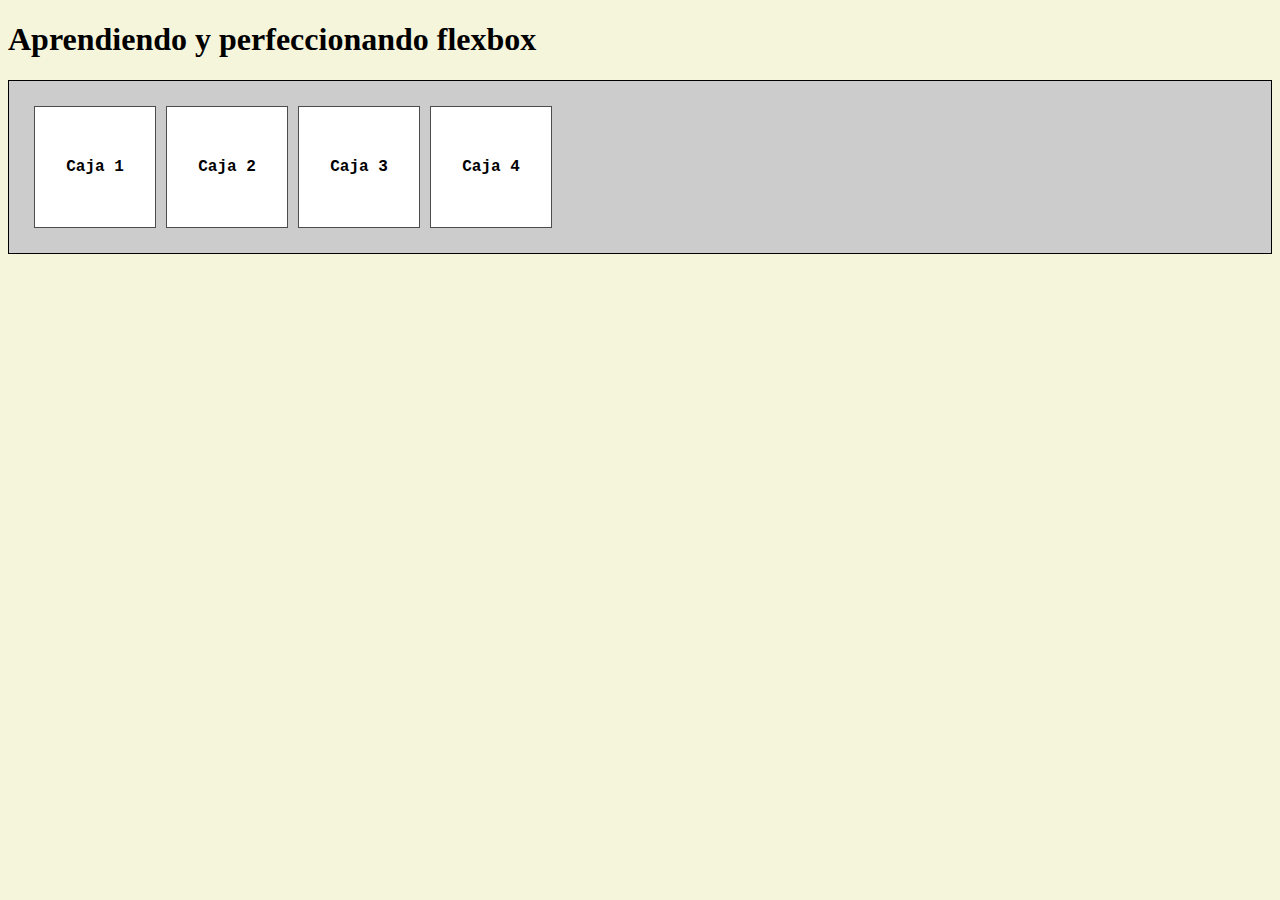
<file: index.html>
<!DOCTYPE html>
<html lang="en">
<head>
    <meta charset="UTF-8">
    <meta http-equiv="X-UA-Compatible" content="IE=edge">
    <meta name="viewport" content="width=device-width, initial-scale=1.0">
    <title>CSS flexbox</title>
    <link rel="stylesheet" href="main.css" type="text/css" />
</head>
<body>
    <h1>Aprendiendo y perfeccionando flexbox</h1>

    <section class="flex-container">
        <div class="caja">Caja 1</div>
        <div class="caja">Caja 2</div>
        <div class="caja">Caja 3</div>
        <div class="caja">Caja 4</div>
    </section>
</body>
</html>
</file>
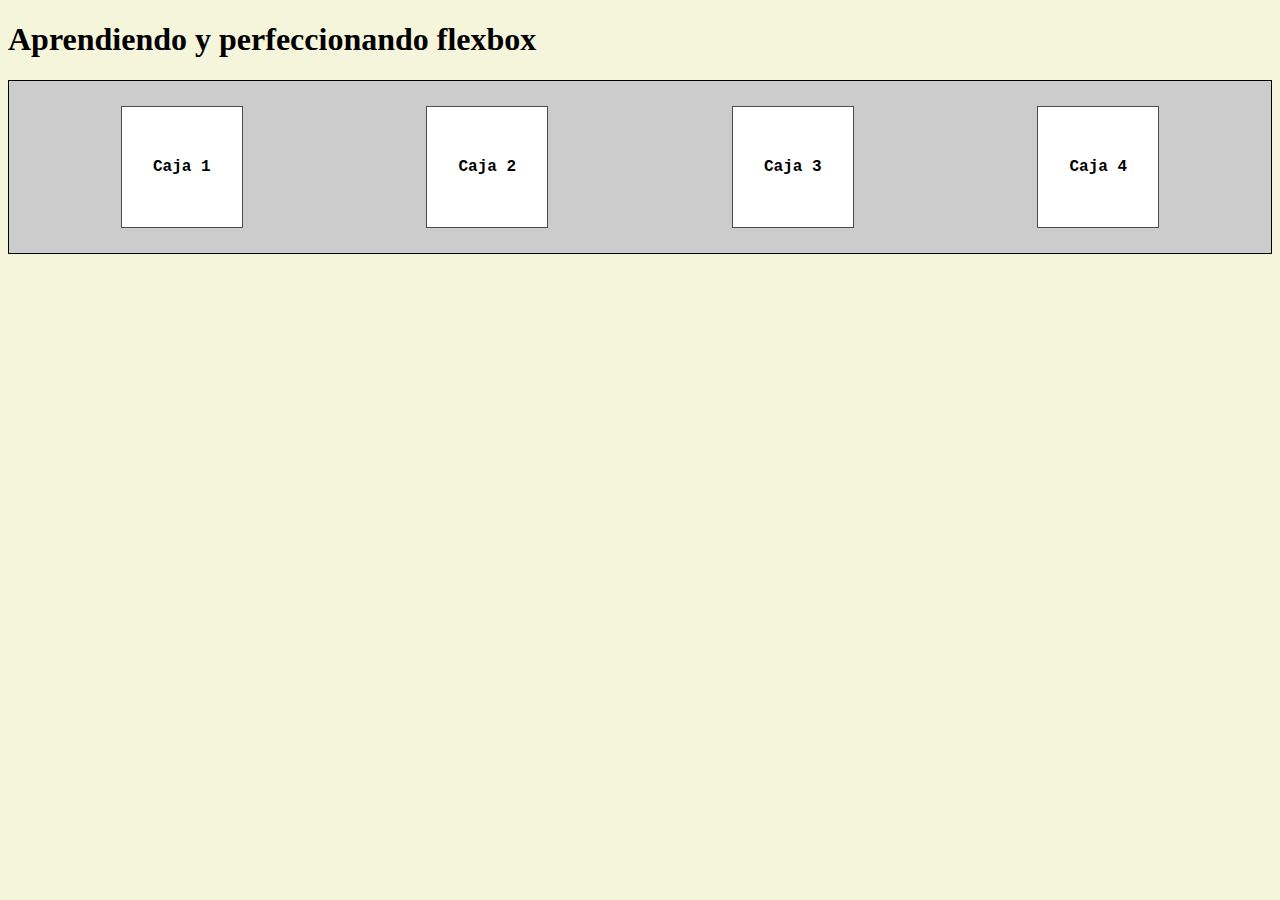
<file: index10.html>
<!DOCTYPE html>
<html lang="en">
<head>
    <meta charset="UTF-8">
    <meta http-equiv="X-UA-Compatible" content="IE=edge">
    <meta name="viewport" content="width=device-width, initial-scale=1.0">
    <title>CSS flexbox</title>
    <link rel="stylesheet" href="main10.css" type="text/css" />
</head>
<body>
    <h1>Aprendiendo y perfeccionando flexbox</h1>

    <section class="flex-container">
        <div class="caja">Caja 1</div>
        <div class="caja">Caja 2</div>
        <div class="caja">Caja 3</div>
        <div class="caja">Caja 4</div>
    </section>
</body>
</html>
</file>
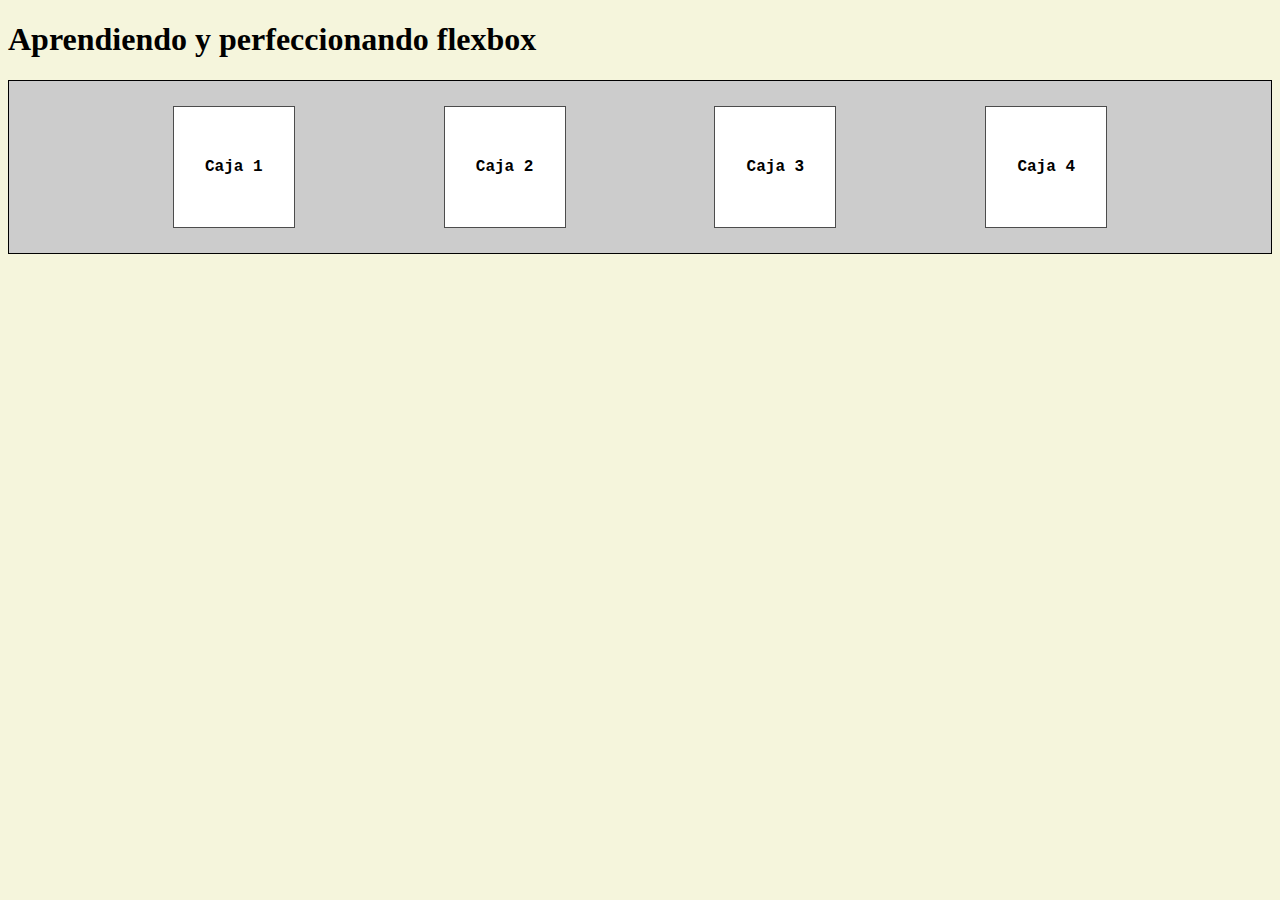
<file: index11.html>
<!DOCTYPE html>
<html lang="en">
<head>
    <meta charset="UTF-8">
    <meta http-equiv="X-UA-Compatible" content="IE=edge">
    <meta name="viewport" content="width=device-width, initial-scale=1.0">
    <title>CSS flexbox</title>
    <link rel="stylesheet" href="main11.css" type="text/css" />
</head>
<body>
    <h1>Aprendiendo y perfeccionando flexbox</h1>

    <section class="flex-container">
        <div class="caja">Caja 1</div>
        <div class="caja">Caja 2</div>
        <div class="caja">Caja 3</div>
        <div class="caja">Caja 4</div>
    </section>
</body>
</html>
</file>
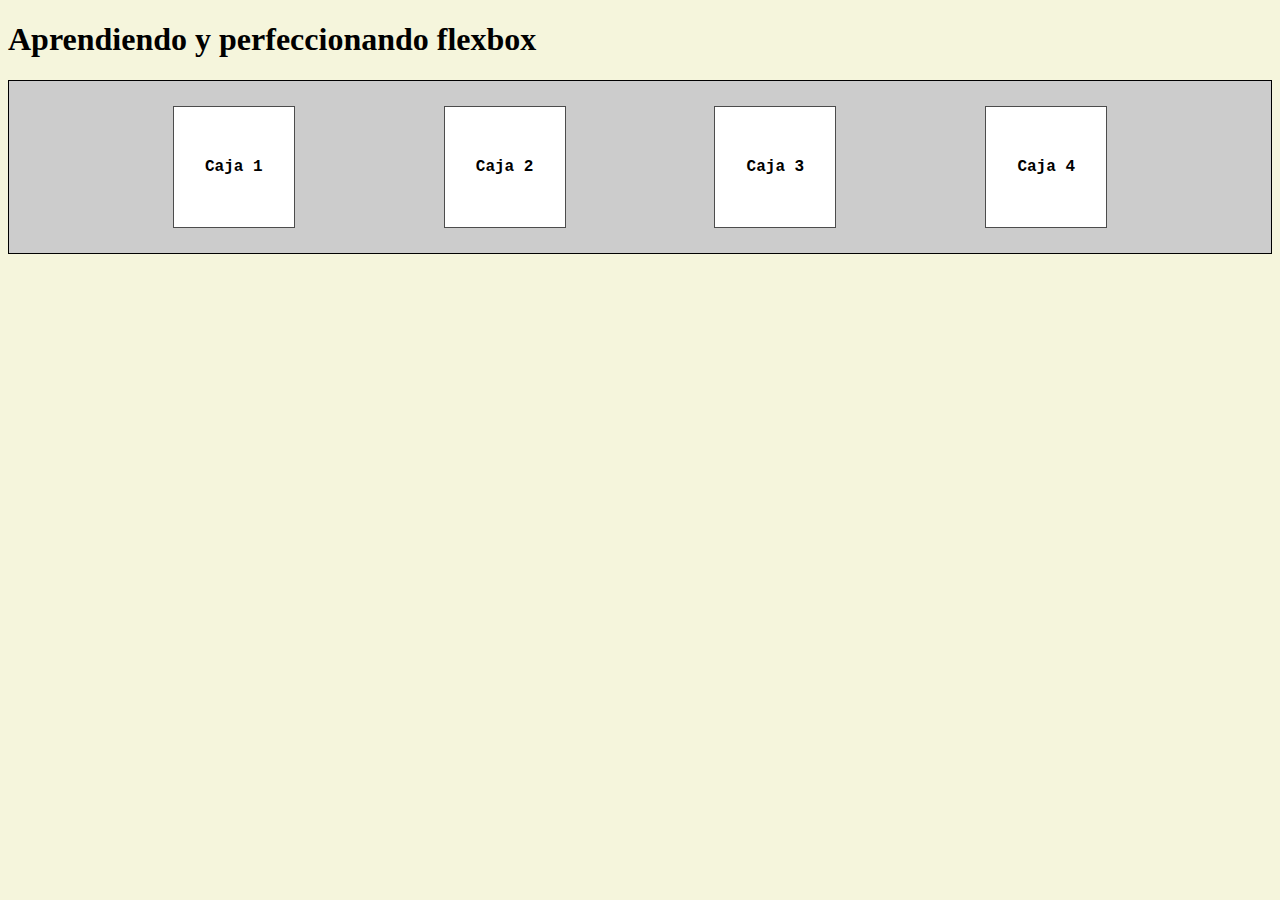
<file: index12.html>
<!DOCTYPE html>
<html lang="en">
<head>
    <meta charset="UTF-8">
    <meta http-equiv="X-UA-Compatible" content="IE=edge">
    <meta name="viewport" content="width=device-width, initial-scale=1.0">
    <title>CSS flexbox</title>
    <link rel="stylesheet" href="main12.css" type="text/css" />
</head>
<body>
    <h1>Aprendiendo y perfeccionando flexbox</h1>

    <section class="flex-container">
        <div class="caja">Caja 1</div>
        <div class="caja">Caja 2</div>
        <div class="caja">Caja 3</div>
        <div class="caja">Caja 4</div>
    </section>
</body>
</html>
</file>
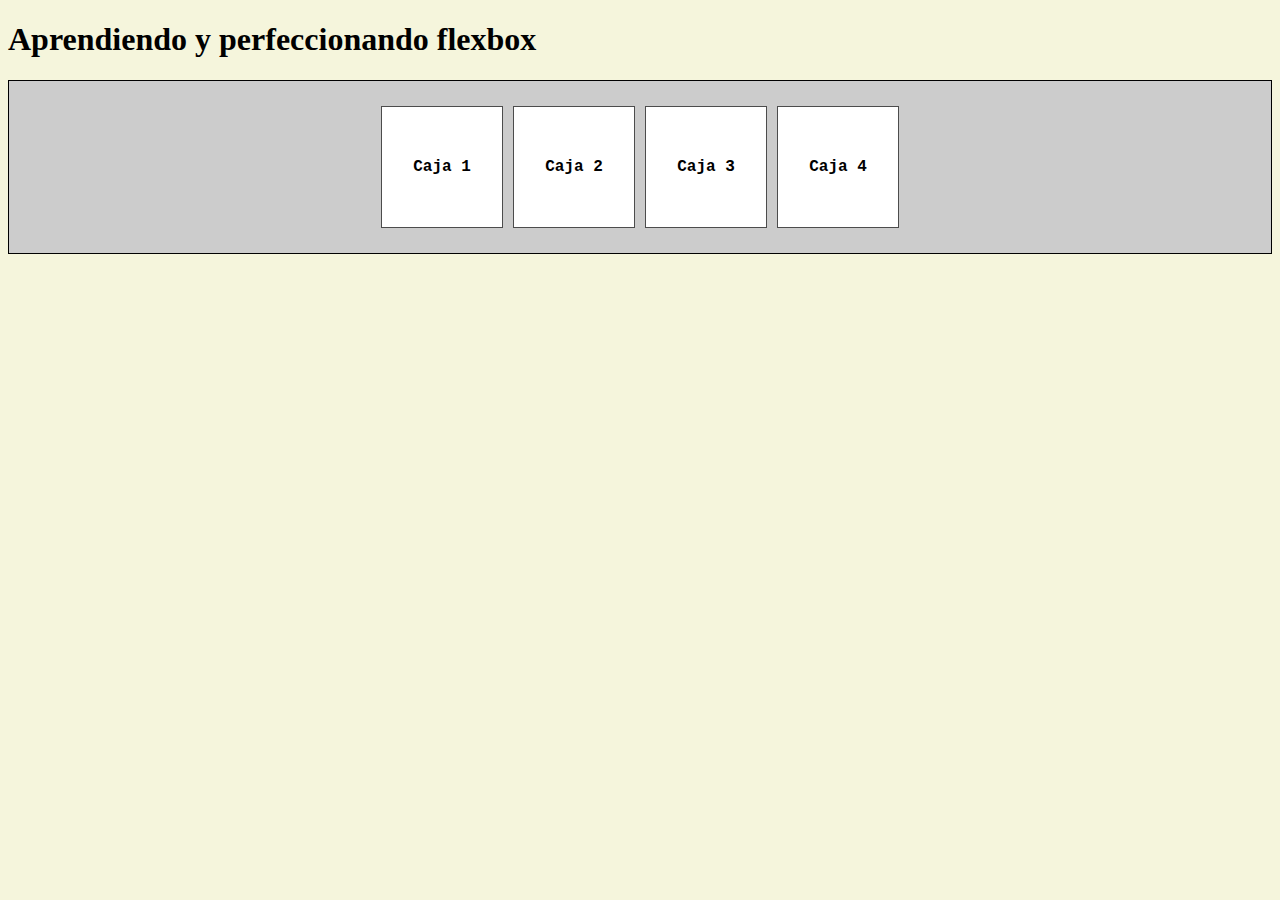
<file: index13.html>
<!DOCTYPE html>
<html lang="en">
<head>
    <meta charset="UTF-8">
    <meta http-equiv="X-UA-Compatible" content="IE=edge">
    <meta name="viewport" content="width=device-width, initial-scale=1.0">
    <title>CSS flexbox</title>
    <link rel="stylesheet" href="main13.css" type="text/css" />
</head>
<body>
    <h1>Aprendiendo y perfeccionando flexbox</h1>

    <section class="flex-container">
        <div class="caja">Caja 1</div>
        <div class="caja">Caja 2</div>
        <div class="caja">Caja 3</div>
        <div class="caja">Caja 4</div>
    </section>
</body>
</html>
</file>
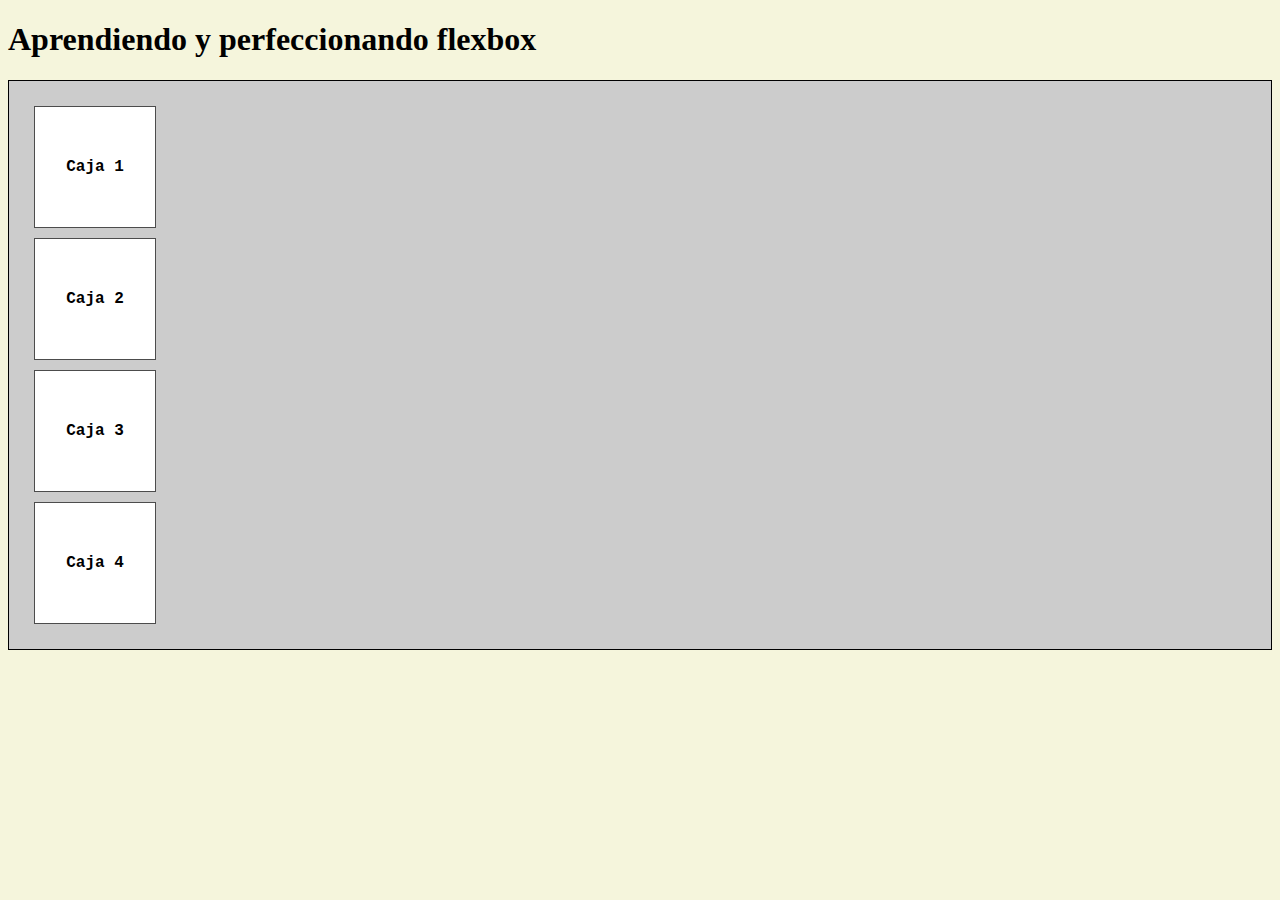
<file: index2.html>
<!DOCTYPE html>
<html lang="en">
<head>
    <meta charset="UTF-8">
    <meta http-equiv="X-UA-Compatible" content="IE=edge">
    <meta name="viewport" content="width=device-width, initial-scale=1.0">
    <title>CSS flexbox</title>
    <link rel="stylesheet" href="main2.css" type="text/css" />
</head>
<body>
    <h1>Aprendiendo y perfeccionando flexbox</h1>

    <section class="flex-container">
        <div class="caja">Caja 1</div>
        <div class="caja">Caja 2</div>
        <div class="caja">Caja 3</div>
        <div class="caja">Caja 4</div>
    </section>
</body>
</html>
</file>
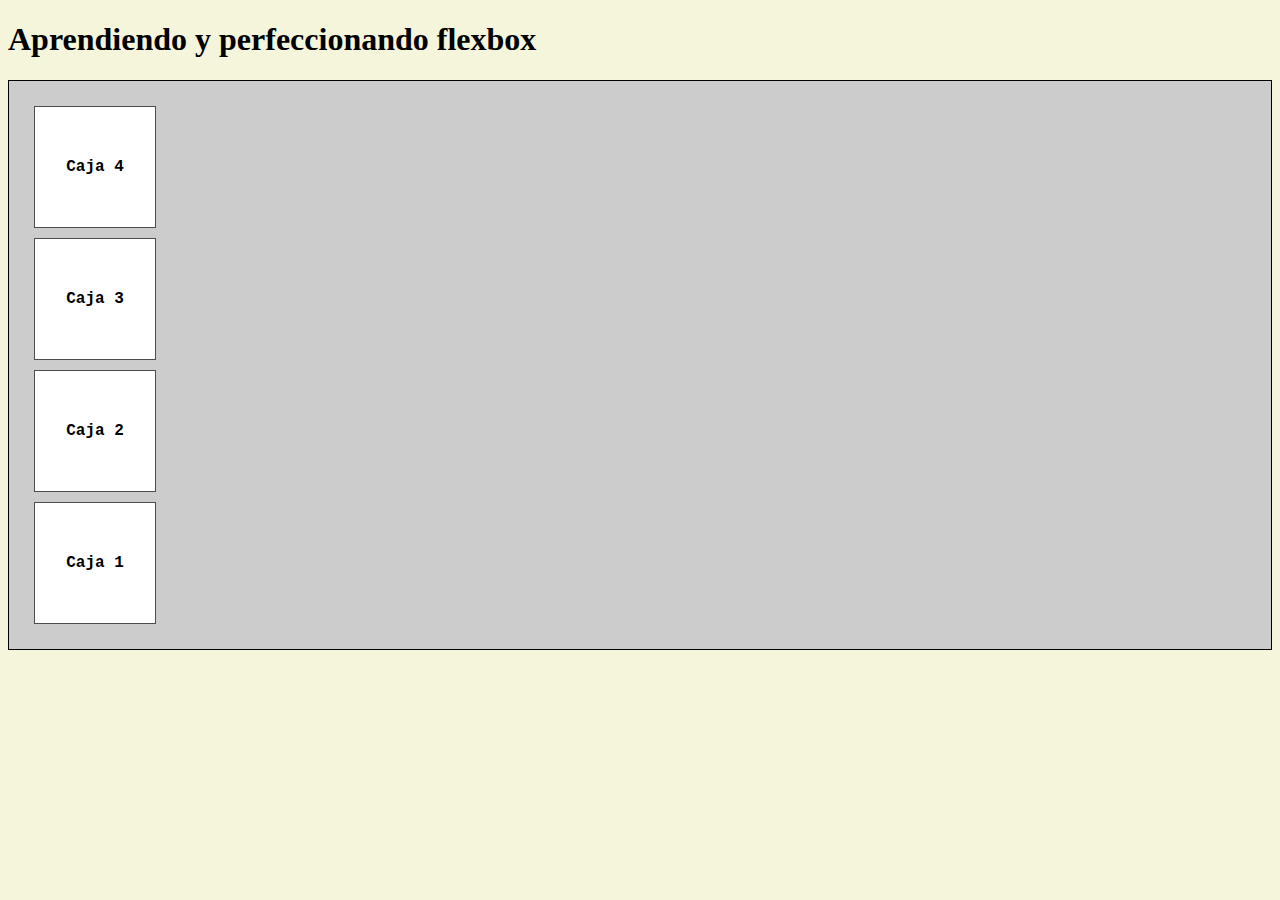
<file: index3.html>
<!DOCTYPE html>
<html lang="en">
<head>
    <meta charset="UTF-8">
    <meta http-equiv="X-UA-Compatible" content="IE=edge">
    <meta name="viewport" content="width=device-width, initial-scale=1.0">
    <title>CSS flexbox</title>
    <link rel="stylesheet" href="main3.css" type="text/css" />
</head>
<body>
    <h1>Aprendiendo y perfeccionando flexbox</h1>

    <section class="flex-container">
        <div class="caja">Caja 1</div>
        <div class="caja">Caja 2</div>
        <div class="caja">Caja 3</div>
        <div class="caja">Caja 4</div>
    </section>
</body>
</html>
</file>
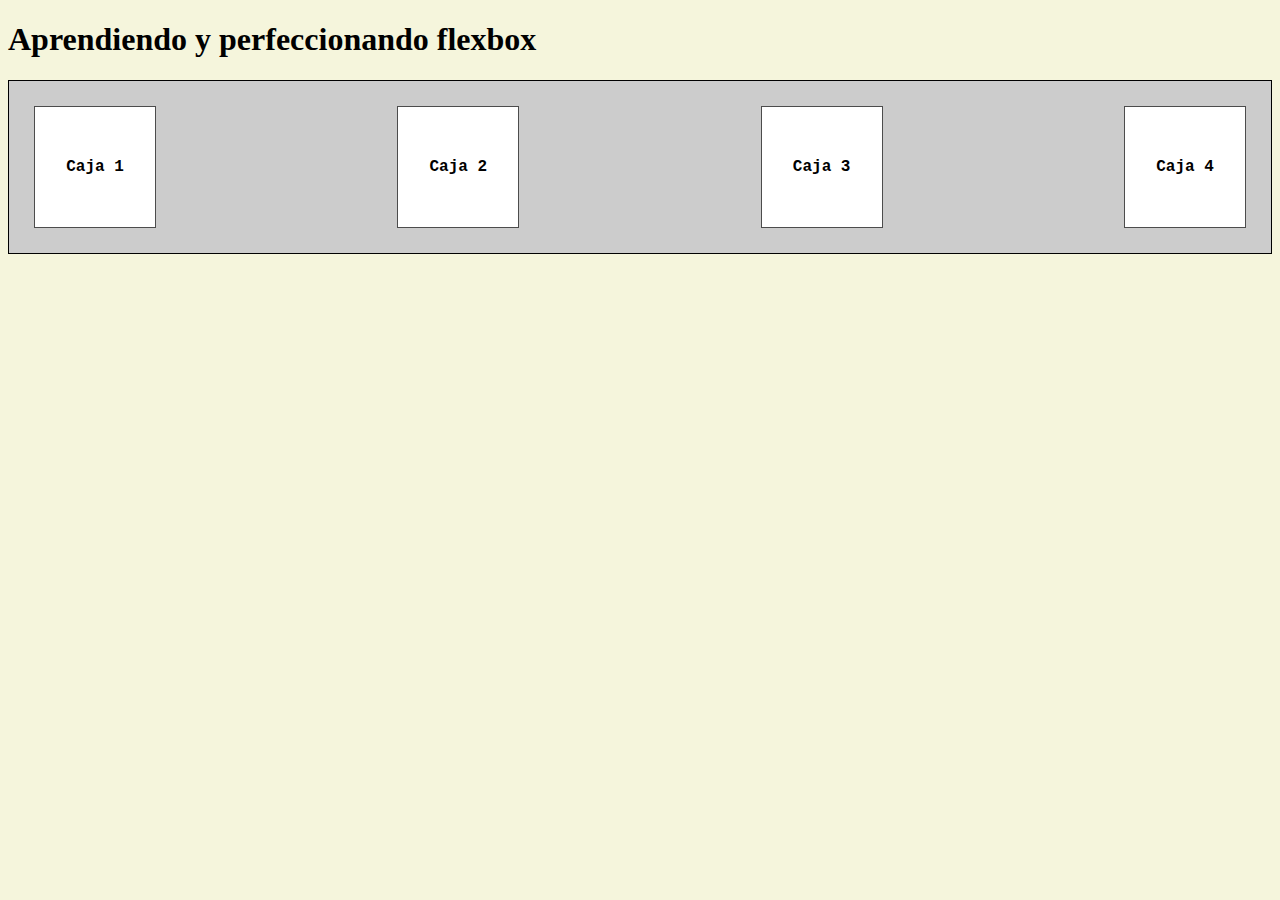
<file: index4.html>
<!DOCTYPE html>
<html lang="en">
<head>
    <meta charset="UTF-8">
    <meta http-equiv="X-UA-Compatible" content="IE=edge">
    <meta name="viewport" content="width=device-width, initial-scale=1.0">
    <title>CSS flexbox</title>
    <link rel="stylesheet" href="main4.css" type="text/css" />
</head>
<body>
    <h1>Aprendiendo y perfeccionando flexbox</h1>

    <section class="flex-container">
        <div class="caja">Caja 1</div>
        <div class="caja">Caja 2</div>
        <div class="caja">Caja 3</div>
        <div class="caja">Caja 4</div>
    </section>
</body>
</html>
</file>
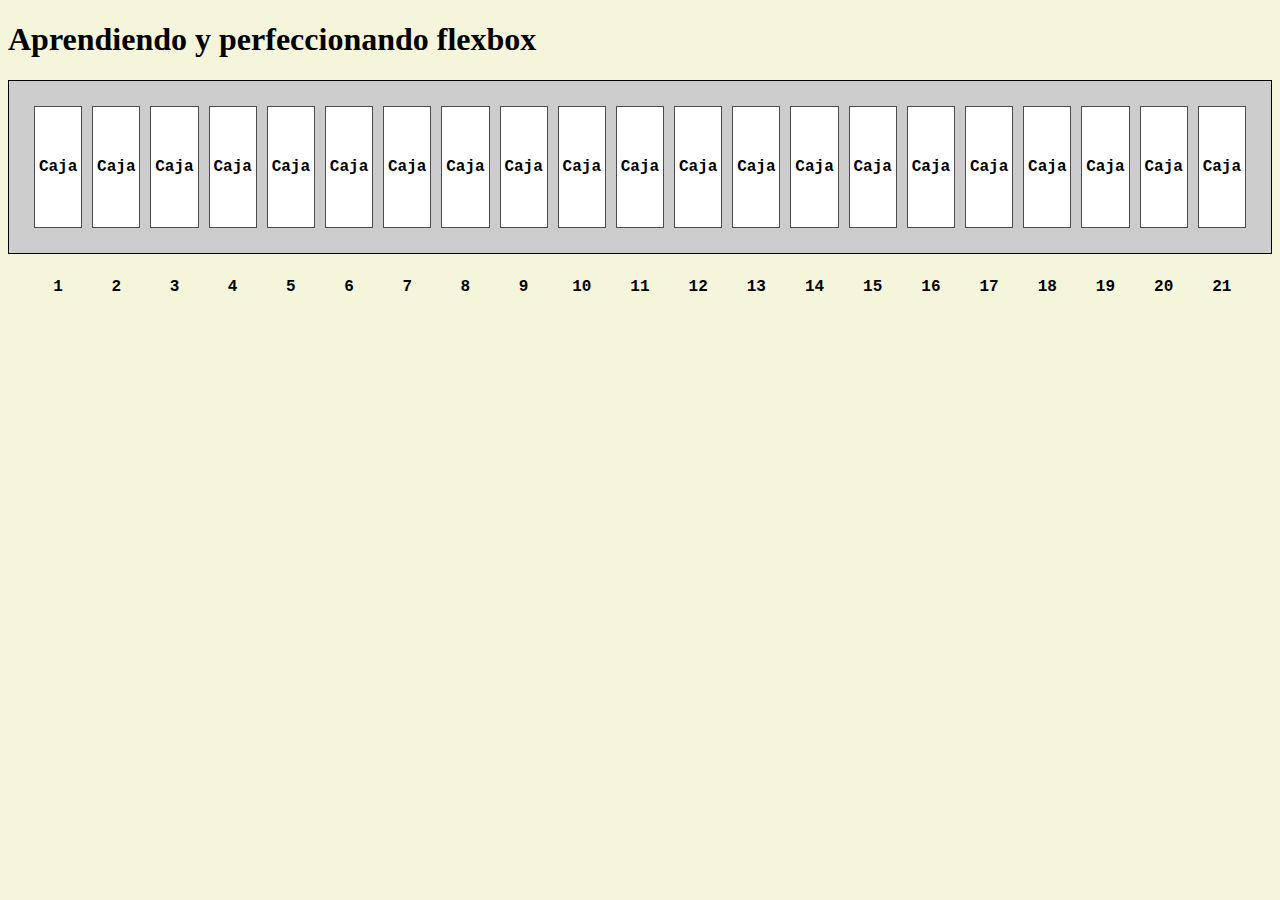
<file: index5.html>
<!DOCTYPE html>
<html lang="en">
<head>
    <meta charset="UTF-8">
    <meta http-equiv="X-UA-Compatible" content="IE=edge">
    <meta name="viewport" content="width=device-width, initial-scale=1.0">
    <title>CSS flexbox</title>
    <link rel="stylesheet" href="main5.css" type="text/css" />
</head>
<body>
    <h1>Aprendiendo y perfeccionando flexbox</h1>

    <section class="flex-container">
        <div class="caja">Caja 1</div>
        <div class="caja">Caja 2</div>
        <div class="caja">Caja 3</div>
        <div class="caja">Caja 4</div>
        <div class="caja">Caja 5</div>
        <div class="caja">Caja 6</div>
        <div class="caja">Caja 7</div>
        <div class="caja">Caja 8</div>
        <div class="caja">Caja 9</div>
        <div class="caja">Caja 10</div>
        <div class="caja">Caja 11</div>
        <div class="caja">Caja 12</div>
        <div class="caja">Caja 13</div>
        <div class="caja">Caja 14</div>
        <div class="caja">Caja 15</div>
        <div class="caja">Caja 16</div>
        <div class="caja">Caja 17</div>
        <div class="caja">Caja 18</div>
        <div class="caja">Caja 19</div>
        <div class="caja">Caja 20</div>
        <div class="caja">Caja 21</div>
    </section>
</body>
</html>
</file>
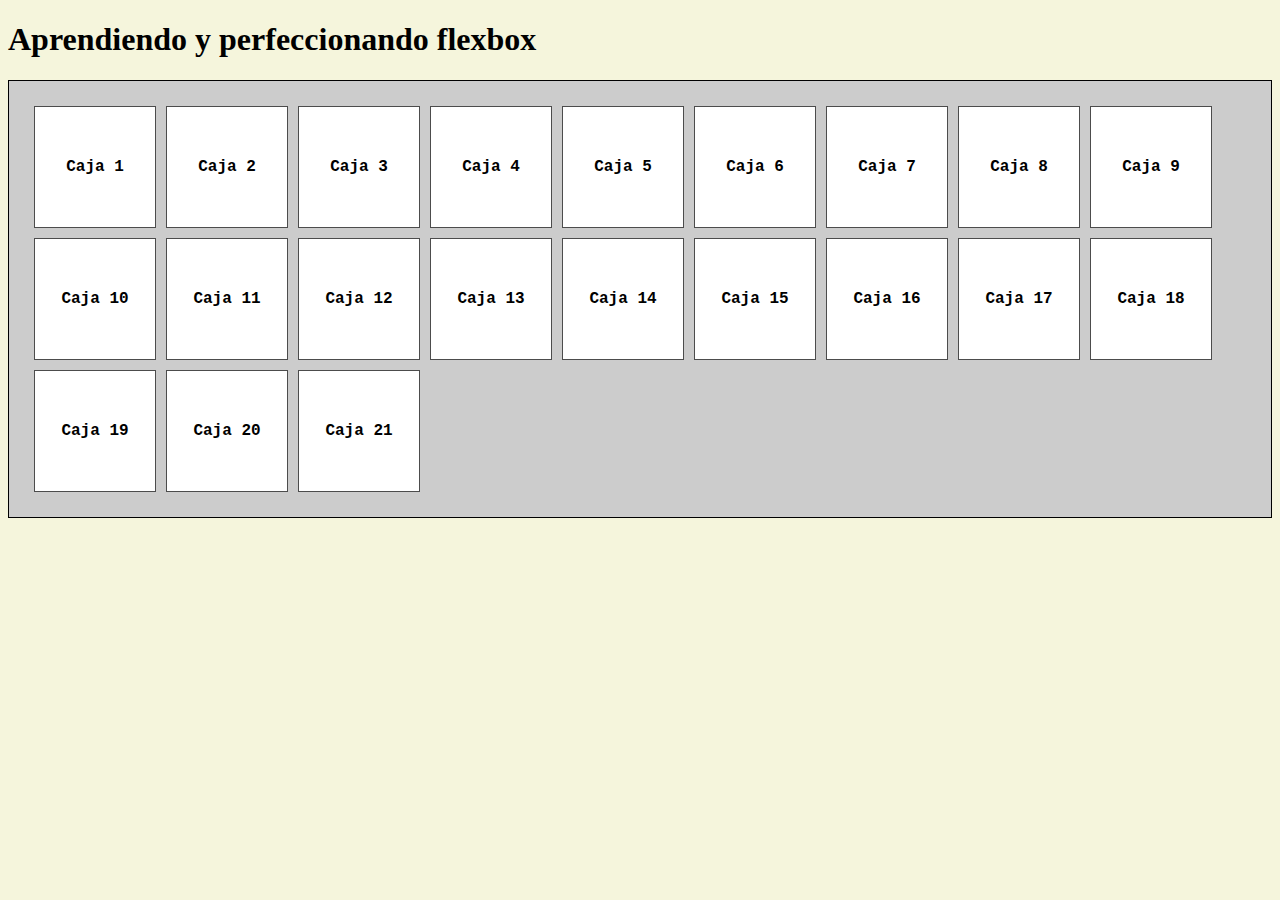
<file: index6.html>
<!DOCTYPE html>
<html lang="en">
<head>
    <meta charset="UTF-8">
    <meta http-equiv="X-UA-Compatible" content="IE=edge">
    <meta name="viewport" content="width=device-width, initial-scale=1.0">
    <title>CSS flexbox</title>
    <link rel="stylesheet" href="main6.css" type="text/css" />
</head>
<body>
    <h1>Aprendiendo y perfeccionando flexbox</h1>

    <section class="flex-container">
        <div class="caja">Caja 1</div>
        <div class="caja">Caja 2</div>
        <div class="caja">Caja 3</div>
        <div class="caja">Caja 4</div>
        <div class="caja">Caja 5</div>
        <div class="caja">Caja 6</div>
        <div class="caja">Caja 7</div>
        <div class="caja">Caja 8</div>
        <div class="caja">Caja 9</div>
        <div class="caja">Caja 10</div>
        <div class="caja">Caja 11</div>
        <div class="caja">Caja 12</div>
        <div class="caja">Caja 13</div>
        <div class="caja">Caja 14</div>
        <div class="caja">Caja 15</div>
        <div class="caja">Caja 16</div>
        <div class="caja">Caja 17</div>
        <div class="caja">Caja 18</div>
        <div class="caja">Caja 19</div>
        <div class="caja">Caja 20</div>
        <div class="caja">Caja 21</div>
    </section>
</body>
</html>
</file>
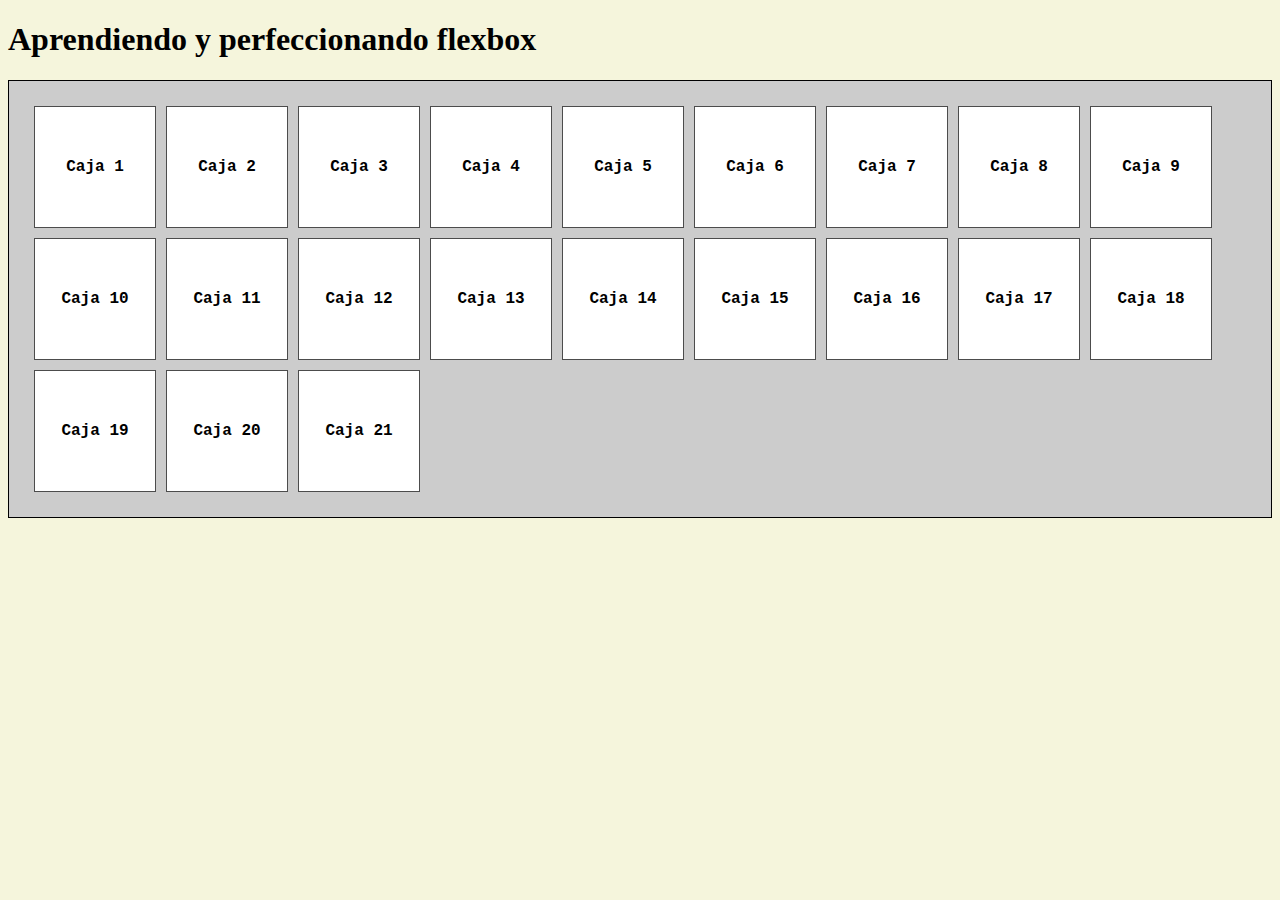
<file: index7.html>
<!DOCTYPE html>
<html lang="en">
<head>
    <meta charset="UTF-8">
    <meta http-equiv="X-UA-Compatible" content="IE=edge">
    <meta name="viewport" content="width=device-width, initial-scale=1.0">
    <title>CSS flexbox</title>
    <link rel="stylesheet" href="main7.css" type="text/css" />
</head>
<body>
    <h1>Aprendiendo y perfeccionando flexbox</h1>

    <section class="flex-container">
        <div class="caja">Caja 1</div>
        <div class="caja">Caja 2</div>
        <div class="caja">Caja 3</div>
        <div class="caja">Caja 4</div>
        <div class="caja">Caja 5</div>
        <div class="caja">Caja 6</div>
        <div class="caja">Caja 7</div>
        <div class="caja">Caja 8</div>
        <div class="caja">Caja 9</div>
        <div class="caja">Caja 10</div>
        <div class="caja">Caja 11</div>
        <div class="caja">Caja 12</div>
        <div class="caja">Caja 13</div>
        <div class="caja">Caja 14</div>
        <div class="caja">Caja 15</div>
        <div class="caja">Caja 16</div>
        <div class="caja">Caja 17</div>
        <div class="caja">Caja 18</div>
        <div class="caja">Caja 19</div>
        <div class="caja">Caja 20</div>
        <div class="caja">Caja 21</div>
    </section>
</body>
</html>
</file>
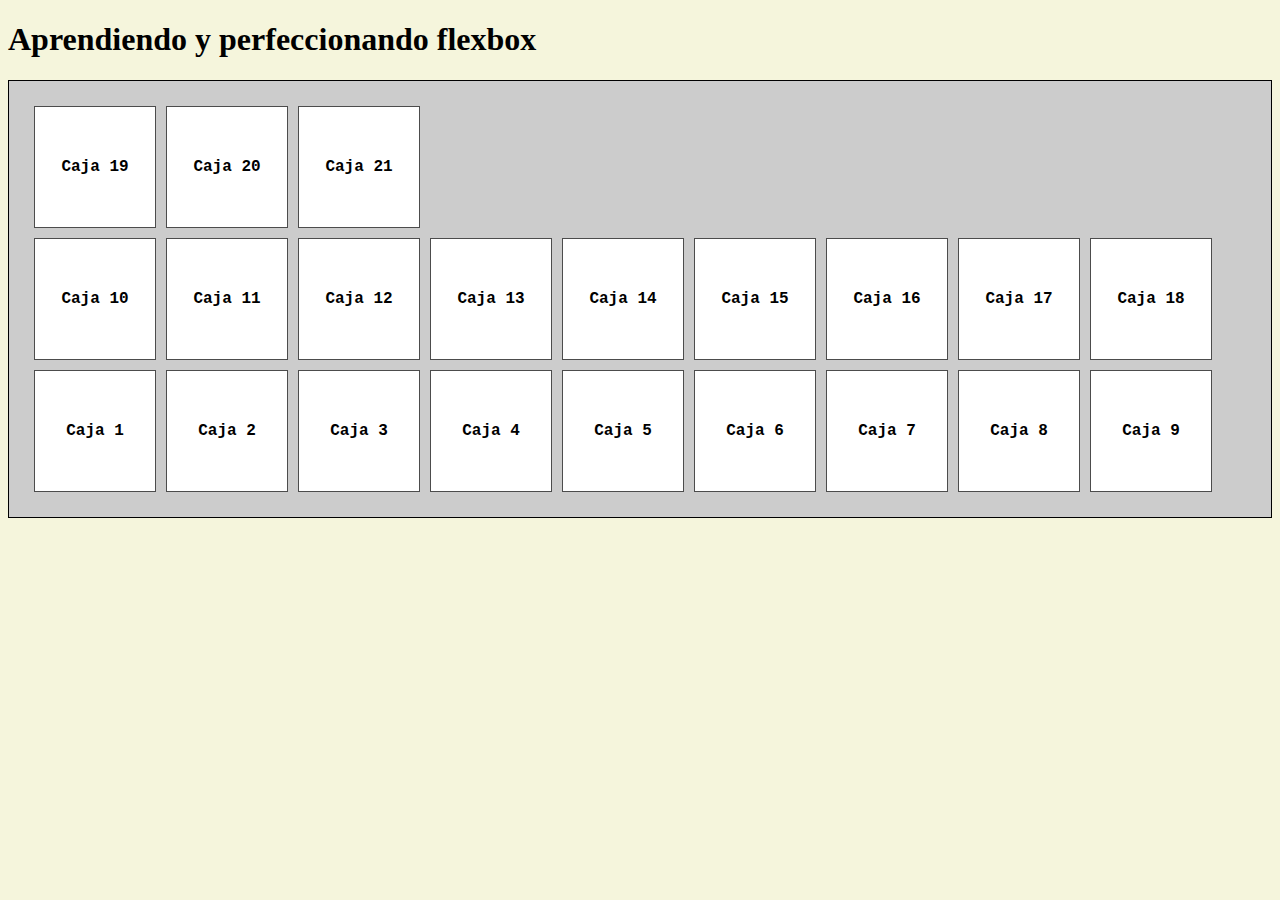
<file: index8.html>
<!DOCTYPE html>
<html lang="en">
<head>
    <meta charset="UTF-8">
    <meta http-equiv="X-UA-Compatible" content="IE=edge">
    <meta name="viewport" content="width=device-width, initial-scale=1.0">
    <title>CSS flexbox</title>
    <link rel="stylesheet" href="main8.css" type="text/css" />
</head>
<body>
    <h1>Aprendiendo y perfeccionando flexbox</h1>

    <section class="flex-container">
        <div class="caja">Caja 1</div>
        <div class="caja">Caja 2</div>
        <div class="caja">Caja 3</div>
        <div class="caja">Caja 4</div>
        <div class="caja">Caja 5</div>
        <div class="caja">Caja 6</div>
        <div class="caja">Caja 7</div>
        <div class="caja">Caja 8</div>
        <div class="caja">Caja 9</div>
        <div class="caja">Caja 10</div>
        <div class="caja">Caja 11</div>
        <div class="caja">Caja 12</div>
        <div class="caja">Caja 13</div>
        <div class="caja">Caja 14</div>
        <div class="caja">Caja 15</div>
        <div class="caja">Caja 16</div>
        <div class="caja">Caja 17</div>
        <div class="caja">Caja 18</div>
        <div class="caja">Caja 19</div>
        <div class="caja">Caja 20</div>
        <div class="caja">Caja 21</div>
    </section>
</body>
</html>
</file>
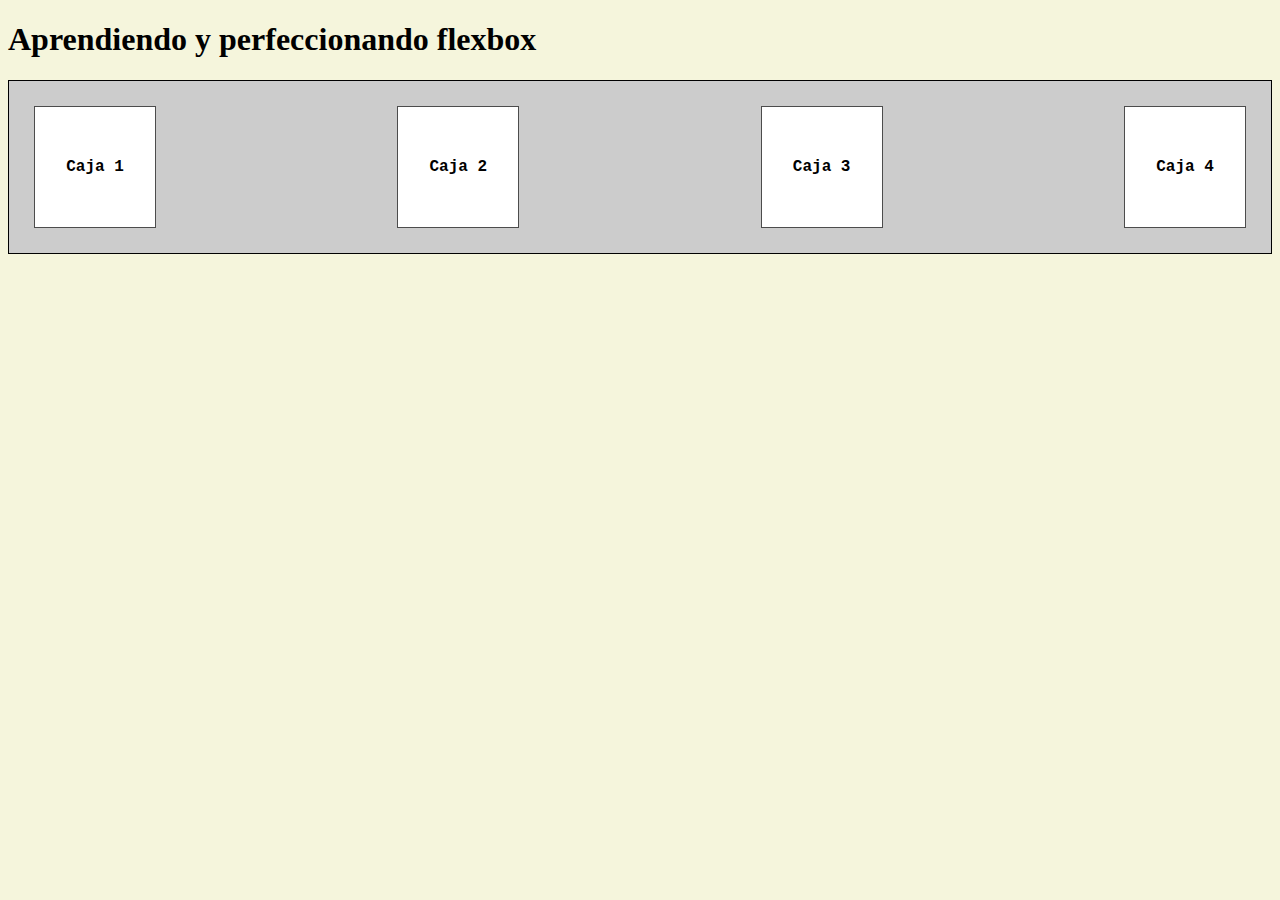
<file: index9.html>
<!DOCTYPE html>
<html lang="en">
<head>
    <meta charset="UTF-8">
    <meta http-equiv="X-UA-Compatible" content="IE=edge">
    <meta name="viewport" content="width=device-width, initial-scale=1.0">
    <title>CSS flexbox</title>
    <link rel="stylesheet" href="main9.css" type="text/css" />
</head>
<body>
    <h1>Aprendiendo y perfeccionando flexbox</h1>

    <section class="flex-container">
        <div class="caja">Caja 1</div>
        <div class="caja">Caja 2</div>
        <div class="caja">Caja 3</div>
        <div class="caja">Caja 4</div>
    </section>
</body>
</html>
</file>
<file: main.css>
body{
    background-color: beige;
}

.flex-container{
    border: 1px solid black;
    background-color: #ccc;
    padding: 20px;
    display: flex;
    flex-direction: row;
}

.caja{
    border: 1px solid rgb(76, 76, 76);
    background-color: white;
    color: black;
    font-family: 'Courier New', Courier, monospace;
    font-weight: bold;
    width: 120px;
    height: 120px;
    line-height: 120px;
    text-align: center;
    margin: 5px;
}
</file>
<file: main10.css>
body{
    background-color: beige;
}

.flex-container{
    border: 1px solid black;
    background-color: #ccc;
    padding: 20px;
    display: flex;
    flex-direction: row wrap;
    justify-content: space-around;
}

.caja{
    border: 1px solid rgb(76, 76, 76);
    background-color: white;
    color: black;
    font-family: 'Courier New', Courier, monospace;
    font-weight: bold;
    width: 120px;
    height: 120px;
    line-height: 120px;
    text-align: center;
    margin: 5px;
}
</file>
<file: main11.css>
body{
    background-color: beige;
}

.flex-container{
    border: 1px solid black;
    background-color: #ccc;
    padding: 20px;
    display: flex;
    flex-direction: row wrap;
    justify-content: space-evenly;
}

.caja{
    border: 1px solid rgb(76, 76, 76);
    background-color: white;
    color: black;
    font-family: 'Courier New', Courier, monospace;
    font-weight: bold;
    width: 120px;
    height: 120px;
    line-height: 120px;
    text-align: center;
    margin: 5px;
}
</file>
<file: main12.css>
body{
    background-color: beige;
}

.flex-container{
    border: 1px solid black;
    background-color: #ccc;
    padding: 20px;
    display: flex;
    flex-direction: row wrap;
    justify-content: space-evenly;
}

.caja{
    border: 1px solid rgb(76, 76, 76);
    background-color: white;
    color: black;
    font-family: 'Courier New', Courier, monospace;
    font-weight: bold;
    width: 120px;
    height: 120px;
    line-height: 120px;
    text-align: center;
    margin: 5px;
}
</file>
<file: main13.css>
body{
    background-color: beige;
}

.flex-container{
    border: 1px solid black;
    background-color: #ccc;
    padding: 20px;
    display: flex;
    flex-direction: row wrap;
    justify-content: center;
}

.caja{
    border: 1px solid rgb(76, 76, 76);
    background-color: white;
    color: black;
    font-family: 'Courier New', Courier, monospace;
    font-weight: bold;
    width: 120px;
    height: 120px;
    line-height: 120px;
    text-align: center;
    margin: 5px;
}
</file>
<file: main2.css>
body{
    background-color: beige;
}

.flex-container{
    border: 1px solid black;
    background-color: #ccc;
    padding: 20px;
    display: flex;
    flex-direction: column;
}

.caja{
    border: 1px solid rgb(76, 76, 76);
    background-color: white;
    color: black;
    font-family: 'Courier New', Courier, monospace;
    font-weight: bold;
    width: 120px;
    height: 120px;
    line-height: 120px;
    text-align: center;
    margin: 5px;
}
</file>
<file: main3.css>
body{
    background-color: beige;
}

.flex-container{
    border: 1px solid black;
    background-color: #ccc;
    padding: 20px;
    display: flex;
    flex-direction: column-reverse;
}

.caja{
    border: 1px solid rgb(76, 76, 76);
    background-color: white;
    color: black;
    font-family: 'Courier New', Courier, monospace;
    font-weight: bold;
    width: 120px;
    height: 120px;
    line-height: 120px;
    text-align: center;
    margin: 5px;
}
</file>
<file: main4.css>
body{
    background-color: beige;
}

.flex-container{
    border: 1px solid black;
    background-color: #ccc;
    padding: 20px;
    display: flex;
    flex-direction: row wrap;
    justify-content: space-between;
}

.caja{
    border: 1px solid rgb(76, 76, 76);
    background-color: white;
    color: black;
    font-family: 'Courier New', Courier, monospace;
    font-weight: bold;
    width: 120px;
    height: 120px;
    line-height: 120px;
    text-align: center;
    margin: 5px;
}
</file>
<file: main5.css>
body{
    background-color: beige;
}

.flex-container{
    border: 1px solid black;
    background-color: #ccc;
    padding: 20px;
    display: flex;
    flex-wrap: nowrap;
}

.caja{
    border: 1px solid rgb(76, 76, 76);
    background-color: white;
    color: black;
    font-family: 'Courier New', Courier, monospace;
    font-weight: bold;
    width: 120px;
    height: 120px;
    line-height: 120px;
    text-align: center;
    margin: 5px;
}
</file>
<file: main6.css>
body{
    background-color: beige;
}

.flex-container{
    border: 1px solid black;
    background-color: #ccc;
    padding: 20px;
    display: flex;
    flex-wrap: wrap;
}

.caja{
    border: 1px solid rgb(76, 76, 76);
    background-color: white;
    color: black;
    font-family: 'Courier New', Courier, monospace;
    font-weight: bold;
    width: 120px;
    height: 120px;
    line-height: 120px;
    text-align: center;
    margin: 5px;
}
</file>
<file: main7.css>
body{
    background-color: beige;
}

.flex-container{
    border: 1px solid black;
    background-color: #ccc;
    padding: 20px;
    display: flex;
    flex-flow: row wrap;
}

.caja{
    border: 1px solid rgb(76, 76, 76);
    background-color: white;
    color: black;
    font-family: 'Courier New', Courier, monospace;
    font-weight: bold;
    width: 120px;
    height: 120px;
    line-height: 120px;
    text-align: center;
    margin: 5px;
}
</file>
<file: main8.css>
body{
    background-color: beige;
}

.flex-container{
    border: 1px solid black;
    background-color: #ccc;
    padding: 20px;
    display: flex;
    flex-flow: row wrap-reverse;
}

.caja{
    border: 1px solid rgb(76, 76, 76);
    background-color: white;
    color: black;
    font-family: 'Courier New', Courier, monospace;
    font-weight: bold;
    width: 120px;
    height: 120px;
    line-height: 120px;
    text-align: center;
    margin: 5px;
}
</file>
<file: main9.css>
body{
    background-color: beige;
}

.flex-container{
    border: 1px solid black;
    background-color: #ccc;
    padding: 20px;
    display: flex;
    flex-direction: row wrap;
    justify-content: space-between;
}

.caja{
    border: 1px solid rgb(76, 76, 76);
    background-color: white;
    color: black;
    font-family: 'Courier New', Courier, monospace;
    font-weight: bold;
    width: 120px;
    height: 120px;
    line-height: 120px;
    text-align: center;
    margin: 5px;
}
</file>
